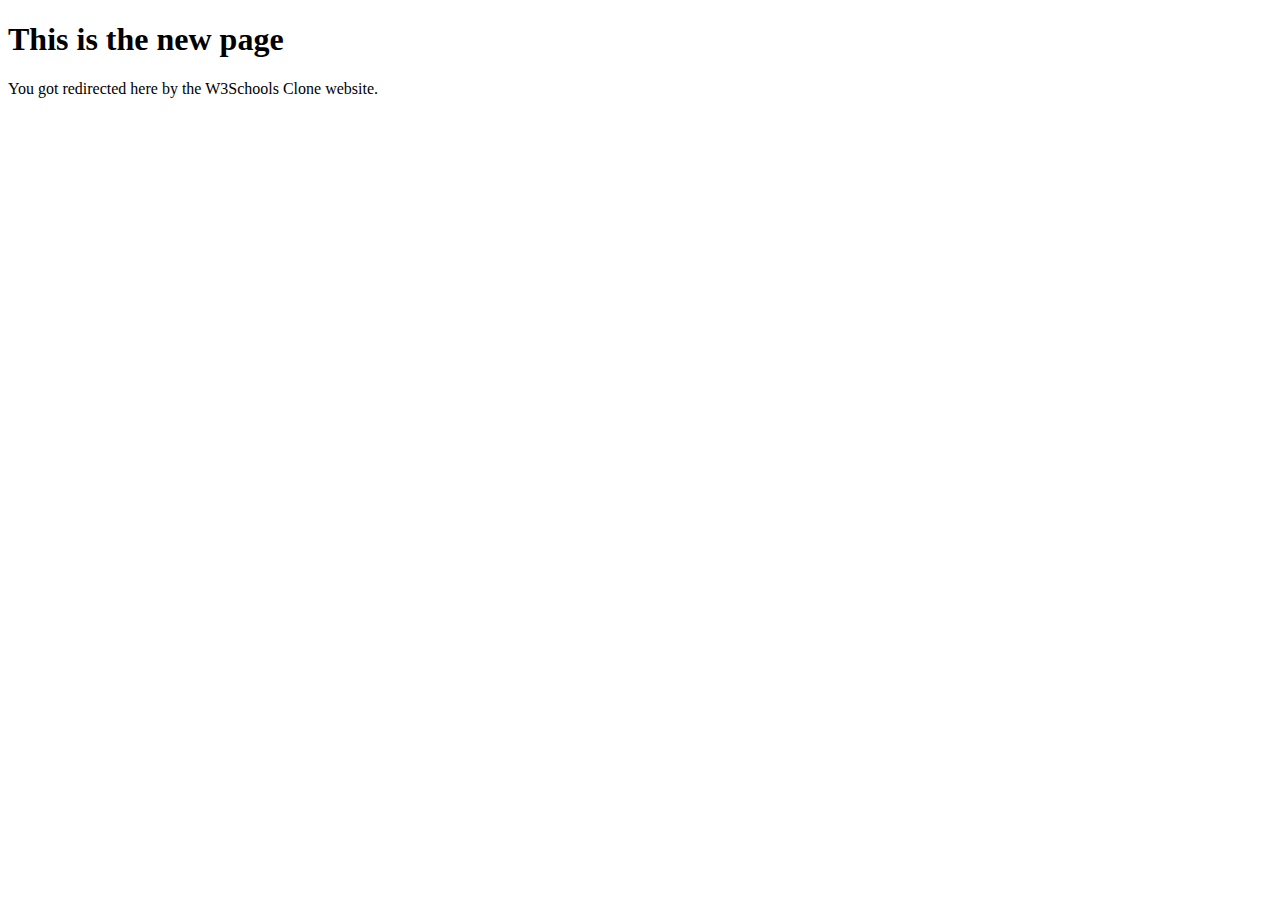
<file: page.html>
<!DOCTYPE html>
<html lang="en">

<head>
  <meta charset="UTF-8">
  <meta name="viewport" content="width=device-width, initial-scale=1.0">
  <title>New Page</title>
</head>

<body>
  <h1>This is the new page</h1>
  <p>You got redirected here by the W3Schools Clone website.</p>
</body>

</html>
</file>
